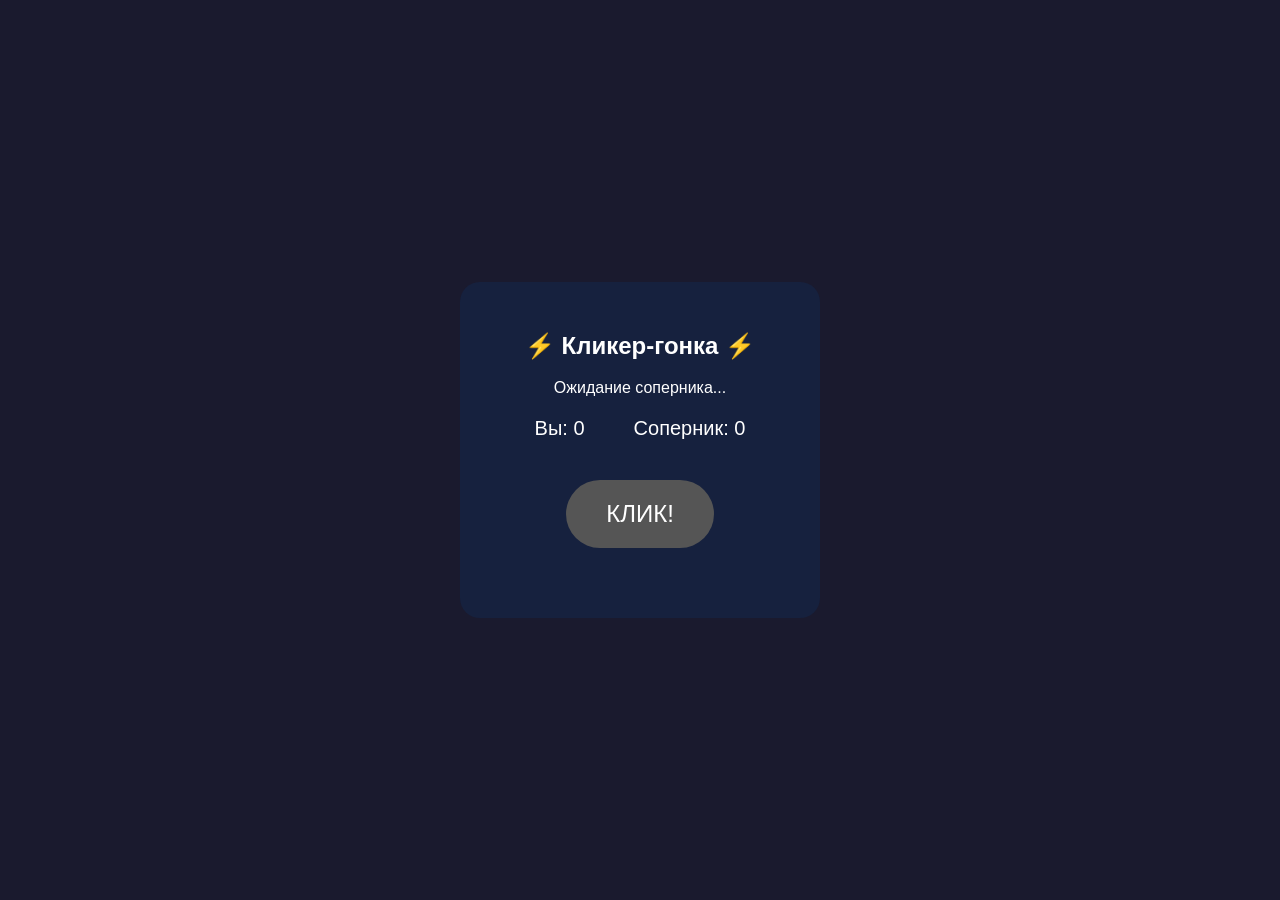
<file: games/clicker2p.html>
<!DOCTYPE html>
<html>
<head>
  <meta charset="UTF-8">
  <style>
    body { background: #1a1a2e; color: white; font-family: Arial; display: flex; align-items: center; justify-content: center; height: 100vh; margin: 0; }
    .panel { background: #16213e; padding: 30px; border-radius: 20px; text-align: center; min-width: 300px; }
    button { background: #e94560; border: none; color: white; font-size: 24px; padding: 20px 40px; border-radius: 50px; cursor: pointer; margin: 20px 0; }
    button:disabled { background: #555; }
    .scores { display: flex; justify-content: space-around; margin: 20px; font-size: 20px; }
    .winner { font-size: 28px; color: gold; margin-top: 20px; }
  </style>
</head>
<body>
<div class="panel">
  <h2>⚡ Кликер-гонка ⚡</h2>
  <div id="status">Ожидание соперника...</div>
  <div class="scores">
    <div>Вы: <span id="myScore">0</span></div>
    <div>Соперник: <span id="opponentScore">0</span></div>
  </div>
  <button id="clickBtn" disabled>КЛИК!</button>
  <div id="winnerMessage" class="winner"></div>
</div>

<script>
  (function() {
    let roomId = null, userId = null, nickname = '', players = {}, gameState = {}, gameEnded = false;
    let opponentId = null, opponentNick = 'Соперник';
    const statusEl = document.getElementById('status');
    const myScoreEl = document.getElementById('myScore');
    const oppScoreEl = document.getElementById('opponentScore');
    const clickBtn = document.getElementById('clickBtn');
    const winnerMsg = document.getElementById('winnerMessage');

    window.parent.postMessage({ type: 'iframe_ready' }, '*');

    window.addEventListener('message', (event) => {
      const data = event.data;
      if (!data || typeof data !== 'object') return;

      switch (data.type) {
        case 'init':
          roomId = data.roomId;
          userId = data.userId;
          nickname = data.nickname;
          players = data.players || {};
          gameState = data.gameState || {};

          for (let id in players) {
            if (id !== userId) { opponentId = id; opponentNick = players[id].nickname; }
          }
          statusEl.textContent = `Вы: ${nickname}  |  Соперник: ${opponentNick}`;
          clickBtn.disabled = false;
          updateScores();
          break;

        case 'state_update':
          gameState = data.gameState || {};
          players = data.players || {};
          updateScores();

          if (!gameEnded && gameState[userId] >= 5) {
            gameEnded = true;
            clickBtn.disabled = true;
            winnerMsg.textContent = '🏆 Вы победили! 🏆';
            window.parent.postMessage({ type: 'game_over', winner: userId }, '*');
          }
          break;

        case 'game_over':
          gameEnded = true;
          clickBtn.disabled = true;
          const winner = data.winner;
          if (winner === userId) winnerMsg.textContent = '🏆 Вы победили! 🏆';
          else winnerMsg.textContent = `😔 Победил ${players[winner]?.nickname || 'соперник'}`;
          break;
      }
    });

    function updateScores() {
      myScoreEl.textContent = gameState[userId] || 0;
      if (opponentId) oppScoreEl.textContent = gameState[opponentId] || 0;
    }

    clickBtn.addEventListener('click', () => {
      if (gameEnded || !roomId || !userId) return;
      window.parent.postMessage({ type: 'player_action', action: 'click' }, '*');
      clickBtn.disabled = true;
      setTimeout(() => { clickBtn.disabled = false; }, 200);
    });
  })();
</script>
</body>
</html>
</file>
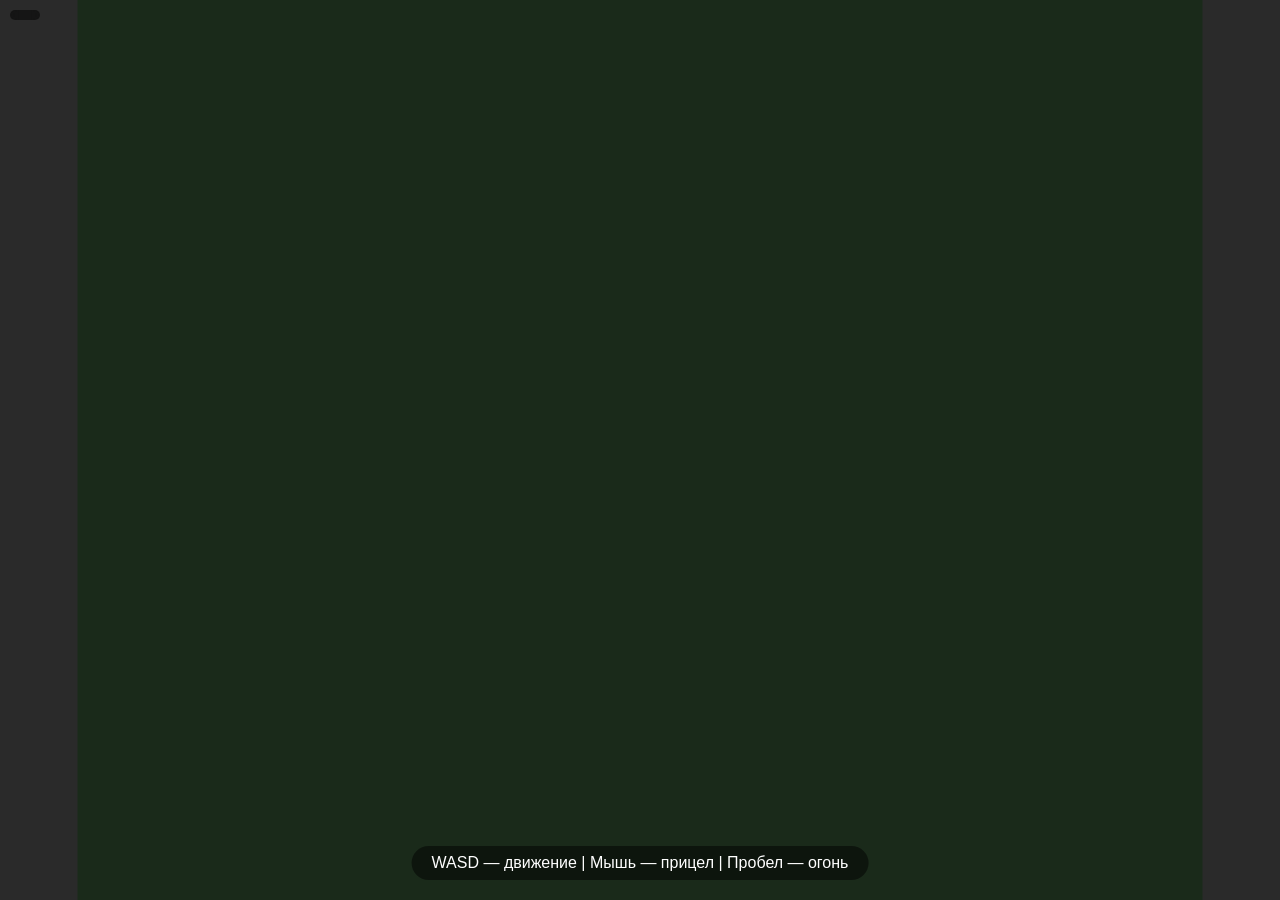
<file: games/tanks-2p.html>
<!DOCTYPE html>
<html lang="ru">
<head>
  <meta charset="UTF-8">
  <meta name="viewport" content="width=device-width, initial-scale=1.0, maximum-scale=1.0, user-scalable=no, viewport-fit=cover">
  <title>🟥 Танчики · 2P</title>
  <style>
    * { margin:0; padding:0; box-sizing:border-box; user-select:none; -webkit-tap-highlight-color:transparent; }
    body { background:#1a1a1a; display:flex; align-items:center; justify-content:center; min-height:100vh; font-family:'Segoe UI',Arial,sans-serif; touch-action:pan-y; position:fixed; width:100%; height:100%; }
    .game-container { width:100%; height:100vh; display:flex; flex-direction:column; position:relative; background:#2a2a2a; }
    canvas { display:block; width:100%; height:100%; touch-action:none; outline:none; }
    .ui-overlay { position:absolute; top:10px; left:10px; right:10px; display:flex; justify-content:space-between; pointer-events:none; z-index:10; color:white; text-shadow:2px 2px 0 #000; }
    .stats { display:flex; gap:20px; background:rgba(0,0,0,0.5); padding:5px 15px; border-radius:30px; backdrop-filter:blur(4px); }
    .player-info { display:flex; align-items:center; gap:8px; }
    .color-dot { width:16px; height:16px; border-radius:4px; border:2px solid #fff; }
    .touch-controls { position:absolute; bottom:30px; left:20px; right:20px; display:flex; justify-content:space-between; align-items:flex-end; pointer-events:none; z-index:20; }
    .joystick-container { width:110px; height:110px; background:rgba(30,30,30,0.6); border-radius:60px; backdrop-filter:blur(4px); border:2px solid #aaa; position:relative; pointer-events:auto; touch-action:none; }
    .joystick-thumb { width:50px; height:50px; background:#ddd; border-radius:30px; position:absolute; left:30px; top:30px; box-shadow:0 4px 0 #777; border:2px solid #fff; transition:transform 0.02s; pointer-events:none; }
    .fire-btn-touch { width:90px; height:90px; background:#8b3a3a; border:3px solid #ff8888; border-radius:50px; box-shadow:0 6px 0 #5a2a2a; color:white; font-size:2rem; font-weight:bold; display:flex; align-items:center; justify-content:center; pointer-events:auto; touch-action:manipulation; cursor:pointer; backdrop-filter:blur(4px); margin-bottom:10px; }
    .fire-btn-touch:active { transform:translateY(4px); box-shadow:0 2px 0 #5a2a2a; }
    .key-hint { position:absolute; bottom:20px; left:50%; transform:translateX(-50%); color:white; background:rgba(0,0,0,0.5); padding:8px 20px; border-radius:30px; pointer-events:none; z-index:15; }
    .message { position:absolute; top:50%; left:50%; transform:translate(-50%,-50%); background:rgba(0,0,0,0.8); color:gold; font-size:2rem; padding:20px 40px; border-radius:20px; border:3px solid white; z-index:30; display:none; text-align:center; backdrop-filter:blur(8px); }
    .orientation-warning { position:fixed; top:0; left:0; right:0; bottom:0; background:#000; color:white; display:none; align-items:center; justify-content:center; z-index:100; font-size:1.5rem; text-align:center; padding:20px; }
    @media (orientation:portrait) { .orientation-warning { display:flex; } .game-container { display:none; } }
    @media (pointer:fine) { .touch-controls { display:none; } .key-hint { display:block; } }
    @media (pointer:coarse) { .key-hint { display:none; } }
  </style>
</head>
<body>
<div class="orientation-warning">🎮 Пожалуйста, поверните устройство горизонтально</div>
<div class="game-container">
  <canvas id="gameCanvas" tabindex="0"></canvas>
  <div class="ui-overlay"><div class="stats" id="statsPanel"></div></div>
  <div class="key-hint">WASD — движение | Мышь — прицел | Пробел — огонь</div>
  <div class="touch-controls">
    <div class="joystick-container" id="joystickBase"><div class="joystick-thumb" id="joystickThumb"></div></div>
    <div class="fire-btn-touch" id="fireBtnTouch">🔥</div>
  </div>
  <div class="message" id="messageBox"></div>
</div>
<script>
  (function(){
    "use strict";
    const TILE_SIZE=40, MAP_WIDTH=31, MAP_HEIGHT=21;
    const canvas=document.getElementById('gameCanvas'), ctx=canvas.getContext('2d');
    let cw,ch;
    let roomId=null, userId=null, nickname='', players={}, gameState={ players:{}, bullets:[] }, myId=null;
    let gameActive=false, gameEnded=false;
    let localTank=null;
    let camera={x:0,y:0};
    const CAMERA_LERP=0.12, VIEW_W=500, VIEW_H=400;
    const POSITION_LERP=0.25;
    
    let smoothPlayers = {};
    
    let moveUp=false, moveDown=false, moveLeft=false, moveRight=false;
    let joystickActive=false, joystickVector={x:0,y:0};
    let mouseAimActive=false, mouseWorldX=0, mouseWorldY=0;
    const joystickMaxDist=35;
    const statsPanel=document.getElementById('statsPanel'), messageBox=document.getElementById('messageBox');
    const joystickBase=document.getElementById('joystickBase'), joystickThumb=document.getElementById('joystickThumb');
    const fireBtnTouch=document.getElementById('fireBtnTouch');
    const isMobile=/Mobi|Android|iPhone|iPad|iPod/i.test(navigator.userAgent)||('ontouchstart' in window);
    
    canvas.focus();
    canvas.addEventListener('click', ()=>canvas.focus());
    canvas.addEventListener('touchstart', ()=>canvas.focus(), {passive:false});
    
    let lastMoveSent=0, MOVE_THROTTLE=50;
    
    function postMessage(type,data={}){ 
      window.parent.postMessage({type,...data},'*');
    }
    
    function sendMove(px,py,angle){
      if(!gameActive||gameEnded||!localTank) return;
      const now=Date.now();
      if(now-lastMoveSent<MOVE_THROTTLE) return;
      lastMoveSent=now;
      postMessage('player_action',{action:'move', px, py, angle});
    }
    
    function sendShoot(){
      if(!gameActive||gameEnded||!localTank||localTank.ammo<=0) return;
      postMessage('player_action',{action:'shoot'});
    }
    
    function updateUI(){
      let html='';
      for(let id in players){
        const p=players[id], st=gameState.players[id]||{};
        const col=['#E74C3C','#2ECC71','#F1C40F'][st.colorIndex||0];
        html+=`<div class="player-info"><span class="color-dot" style="background:${col};"></span>${p.nickname} ❤️${st.lives||0} 🔫${st.ammo||0}</div>`;
      }
      statsPanel.innerHTML=html;
    }
    
    function smoothPositions(){
      if(!gameState.players) return;
      for(let id in gameState.players){
        const target = gameState.players[id];
        if(!target) continue;
        if(!smoothPlayers[id]){
          smoothPlayers[id] = { px: target.px, py: target.py, angle: target.angle };
        } else {
          smoothPlayers[id].px += (target.px - smoothPlayers[id].px) * POSITION_LERP;
          smoothPlayers[id].py += (target.py - smoothPlayers[id].py) * POSITION_LERP;
          smoothPlayers[id].angle = target.angle;
        }
      }
    }
    
    window.addEventListener('message',(e)=>{
      const d=e.data; if(!d||typeof d!=='object') return;
      switch(d.type){
        case 'init':
          roomId=d.roomId; userId=d.userId; nickname=d.nickname; players=d.players||{}; gameState=d.gameState||{ players:{}, bullets:[] };
          myId=userId;
          localTank = gameState.players[myId];
          if(localTank) { camera.x=localTank.px; camera.y=localTank.py; }
          smoothPlayers = {};
          gameActive=true; gameEnded=false; updateUI();
          break;
        case 'state_update':
          gameState=d.gameState||{ players:{}, bullets:[] };
          players=d.players||players;
          localTank = gameState.players[myId];
          if(gameState.winner){
            gameEnded=true; gameActive=false;
            messageBox.style.display='block';
            messageBox.textContent=gameState.winner===myId?'🏆 Вы победили!':`😔 Победил ${players[gameState.winner]?.nickname}`;
          }
          updateUI();
          break;
        case 'game_over':
          gameEnded=true; gameActive=false;
          messageBox.style.display='block';
          messageBox.textContent=d.winner===myId?'🏆 Вы победили!':`😔 Победил ${players[d.winner]?.nickname}`;
          break;
      }
    });
    
    function applyLocalMovement(){
      if(!gameActive||gameEnded||!localTank) return;
      let dx=0, dy=0; const speed=isMobile?1.8:2.8;
      if(joystickActive){
        const len=Math.hypot(joystickVector.x, joystickVector.y);
        if(len>0.2){ dx=(joystickVector.x/len)*speed; dy=(joystickVector.y/len)*speed; }
      } else if(!isMobile){
        if(moveUp) dy=-speed; if(moveDown) dy=speed; if(moveLeft) dx=-speed; if(moveRight) dx=speed;
      }
      
      let newAngle = localTank.angle;
      if(!isMobile&&mouseAimActive){
        const dxM=mouseWorldX-localTank.px, dyM=mouseWorldY-localTank.py;
        if(Math.hypot(dxM,dyM)>5) newAngle=Math.atan2(dyM,dxM);
      } else if(joystickActive && Math.hypot(joystickVector.x,joystickVector.y)>0.2){
        newAngle=Math.atan2(joystickVector.y, joystickVector.x);
      }
      
      if(dx!==0||dy!==0||Math.abs(newAngle-localTank.angle)>0.01){
        const nx = localTank.px + dx;
        const ny = localTank.py + dy;
        sendMove(nx, ny, newAngle);
        localTank.px = nx;
        localTank.py = ny;
        localTank.angle = newAngle;
      }
    }
    
    function draw(){
      cw=canvas.width=window.innerWidth; ch=canvas.height=window.innerHeight;
      const scale=Math.min(cw/VIEW_W,ch/VIEW_H);
      
      if(localTank){
        camera.x += (localTank.px - camera.x) * CAMERA_LERP;
        camera.y += (localTank.py - camera.y) * CAMERA_LERP;
      }
      
      ctx.save(); ctx.translate(cw/2,ch/2); ctx.scale(scale,scale); ctx.translate(-camera.x,-camera.y);
      ctx.fillStyle='#1a2a1a'; ctx.fillRect(camera.x-VIEW_W/2,camera.y-VIEW_H/2,VIEW_W,VIEW_H);
      
      const map=gameState.map;
      if(map){
        for(let y=0;y<MAP_HEIGHT;y++) for(let x=0;x<MAP_WIDTH;x++) if(map[y]&&map[y][x]===1){
          ctx.fillStyle='#B87C4D'; ctx.fillRect(x*TILE_SIZE+1,y*TILE_SIZE+1,TILE_SIZE-2,TILE_SIZE-2);
          ctx.fillStyle='#9C5E34'; ctx.fillRect(x*TILE_SIZE+3,y*TILE_SIZE+3,TILE_SIZE-6,TILE_SIZE-6);
          ctx.strokeStyle='#6B3A1F'; ctx.lineWidth=1.5; ctx.strokeRect(x*TILE_SIZE+2,y*TILE_SIZE+2,TILE_SIZE-4,TILE_SIZE-4);
        }
      }
      
      smoothPositions();
      
      for(let id in smoothPlayers){
        const t = smoothPlayers[id];
        const orig = gameState.players[id];
        if(!orig) continue;
        const col=['#E74C3C','#2ECC71','#F1C40F'][orig.colorIndex]||'#888';
        ctx.save(); ctx.translate(t.px,t.py); ctx.rotate(t.angle);
        ctx.fillStyle=col; ctx.fillRect(-TILE_SIZE/2,-TILE_SIZE/2,TILE_SIZE,TILE_SIZE);
        ctx.fillStyle='#333'; ctx.fillRect(-TILE_SIZE/2,TILE_SIZE/2-6,TILE_SIZE,6); ctx.fillRect(-TILE_SIZE/2,-TILE_SIZE/2,TILE_SIZE,6);
        ctx.fillStyle='#BDC3C7'; ctx.beginPath(); ctx.arc(0,0,TILE_SIZE/3,0,2*Math.PI); ctx.fill(); ctx.strokeStyle='#2C3E50'; ctx.lineWidth=2; ctx.stroke();
        ctx.fillStyle='#7F8C8D'; ctx.fillRect(TILE_SIZE/3,-4,20,8);
        ctx.restore();
        ctx.font='bold 12px Arial'; ctx.fillStyle='white'; ctx.shadowColor='black'; ctx.shadowBlur=4; ctx.textAlign='center';
        ctx.fillText(players[id]?.nickname||'?',t.px,t.py-30); ctx.shadowBlur=0;
      }
      
      (gameState.bullets||[]).forEach(b=>{ ctx.fillStyle='#F1C40F'; ctx.beginPath(); ctx.arc(b.x,b.y,5,0,2*Math.PI); ctx.fill(); });
      ctx.restore();
    }
    
    function joyStart(e){ e.preventDefault(); joystickActive=true; const r=joystickBase.getBoundingClientRect(); const cx=r.left+r.width/2, cy=r.top+r.height/2; const t=e.touches[0]; updateJoystick(t.clientX-cx,t.clientY-cy); }
    function joyMove(e){ e.preventDefault(); if(!joystickActive) return; const r=joystickBase.getBoundingClientRect(); const cx=r.left+r.width/2, cy=r.top+r.height/2; const t=e.touches[0]; updateJoystick(t.clientX-cx,t.clientY-cy); }
    function joyEnd(e){ e.preventDefault(); joystickActive=false; joystickVector={x:0,y:0}; joystickThumb.style.transform='translate(0px,0px)'; }
    function updateJoystick(dx,dy){ const dist=Math.hypot(dx,dy), clamped=Math.min(dist,joystickMaxDist), ang=Math.atan2(dy,dx), lx=Math.cos(ang)*clamped, ly=Math.sin(ang)*clamped; joystickThumb.style.transform=`translate(${lx}px,${ly}px)`; joystickVector=dist>5?{x:dx/joystickMaxDist,y:dy/joystickMaxDist}:{x:0,y:0}; }
    function mouseMove(e){ mouseAimActive=true; const r=canvas.getBoundingClientRect(); const cx=e.clientX-r.left, cy=e.clientY-r.top; const scale=Math.min(cw/VIEW_W,ch/VIEW_H); mouseWorldX=camera.x-VIEW_W/2+(cx-cw/2)/scale+camera.x; mouseWorldY=camera.y-VIEW_H/2+(cy-ch/2)/scale+camera.y; }
    function mouseLeave(){ mouseAimActive=false; }
    function keyDown(e){
      if(!gameActive||gameEnded) return;
      const k=e.code;
      if(k==='KeyW'){ moveUp=true; e.preventDefault(); }
      else if(k==='KeyS'){ moveDown=true; e.preventDefault(); }
      else if(k==='KeyA'){ moveLeft=true; e.preventDefault(); }
      else if(k==='KeyD'){ moveRight=true; e.preventDefault(); }
      else if(k==='Space'){ sendShoot(); e.preventDefault(); }
    }
    function keyUp(e){
      const k=e.code;
      if(k==='KeyW'){ moveUp=false; e.preventDefault(); }
      else if(k==='KeyS'){ moveDown=false; e.preventDefault(); }
      else if(k==='KeyA'){ moveLeft=false; e.preventDefault(); }
      else if(k==='KeyD'){ moveRight=false; e.preventDefault(); }
    }
    
    window.addEventListener('keydown',keyDown);
    window.addEventListener('keyup',keyUp);
    canvas.addEventListener('mousemove',mouseMove);
    canvas.addEventListener('mouseleave',mouseLeave);
    joystickBase.addEventListener('touchstart',joyStart,{passive:false});
    joystickBase.addEventListener('touchmove',joyMove,{passive:false});
    joystickBase.addEventListener('touchend',joyEnd);
    joystickBase.addEventListener('touchcancel',joyEnd);
    fireBtnTouch.addEventListener('touchstart',(e)=>{ e.preventDefault(); sendShoot(); });
    fireBtnTouch.addEventListener('mousedown',(e)=>{ e.preventDefault(); sendShoot(); });
    canvas.addEventListener('touchstart',(e)=>e.preventDefault(),{passive:false});
    canvas.addEventListener('touchmove',(e)=>e.preventDefault(),{passive:false});
    
    function loop(){
      if(gameActive&&!gameEnded){
        applyLocalMovement();
      }
      draw();
      requestAnimationFrame(loop);
    }
    postMessage('iframe_ready');
    loop();
  })();
</script>
</body>
</html>
</file>
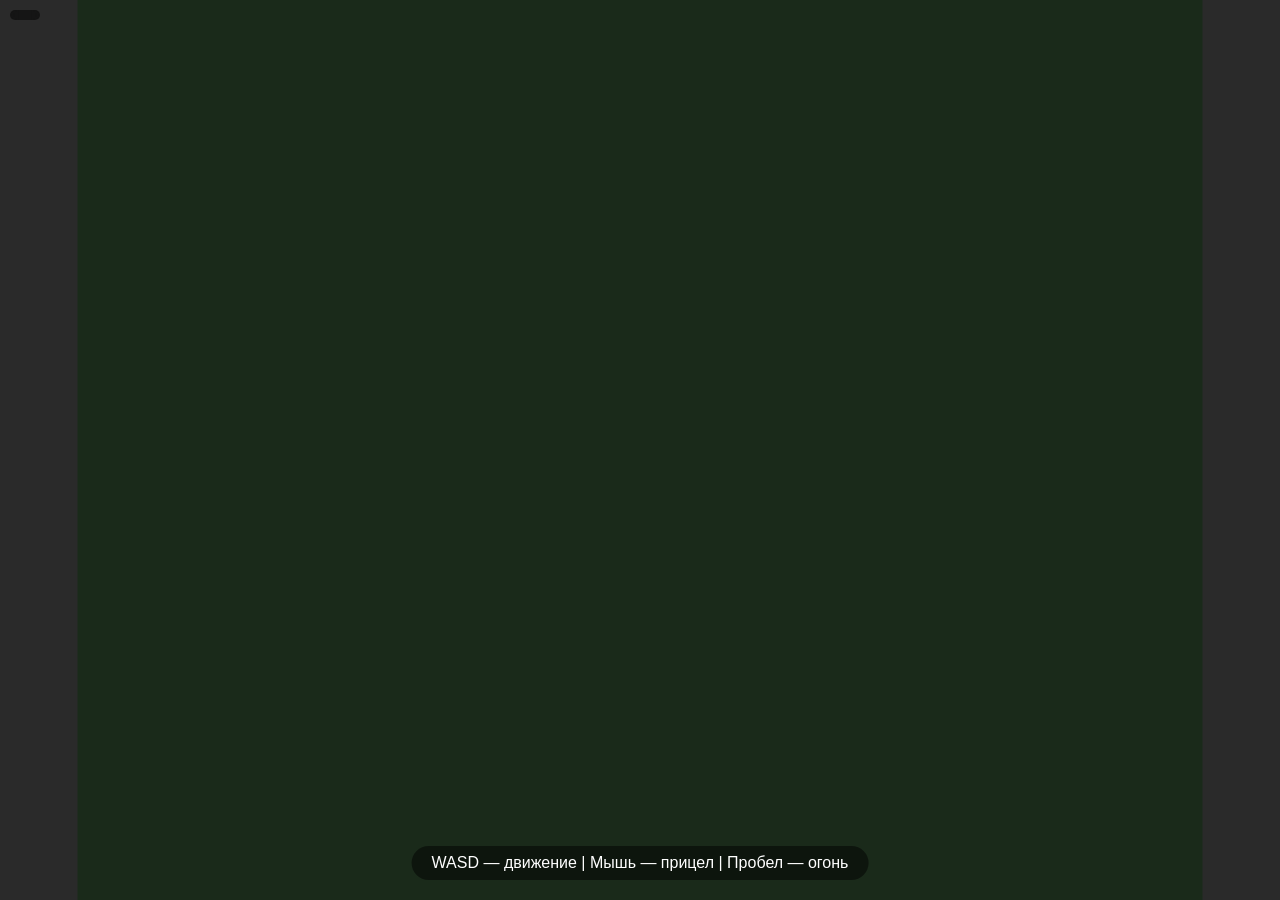
<file: games/tanks-3p.html>
<!DOCTYPE html>
<html lang="ru">
<head>
  <meta charset="UTF-8">
  <meta name="viewport" content="width=device-width, initial-scale=1.0, maximum-scale=1.0, user-scalable=no, viewport-fit=cover">
  <title>🟨 Танчики · 3P (синхр.)</title>
  <style>
    * { margin:0; padding:0; box-sizing:border-box; user-select:none; -webkit-tap-highlight-color:transparent; }
    body { background:#1a1a1a; display:flex; align-items:center; justify-content:center; min-height:100vh; font-family:'Segoe UI',Arial,sans-serif; touch-action:pan-y; position:fixed; width:100%; height:100%; }
    .game-container { width:100%; height:100vh; display:flex; flex-direction:column; position:relative; background:#2a2a2a; }
    canvas { display:block; width:100%; height:100%; touch-action:none; outline:none; }
    .ui-overlay { position:absolute; top:10px; left:10px; right:10px; display:flex; justify-content:space-between; pointer-events:none; z-index:10; color:white; text-shadow:2px 2px 0 #000; }
    .stats { display:flex; gap:20px; background:rgba(0,0,0,0.5); padding:5px 15px; border-radius:30px; backdrop-filter:blur(4px); }
    .player-info { display:flex; align-items:center; gap:8px; }
    .color-dot { width:16px; height:16px; border-radius:4px; border:2px solid #fff; }
    .touch-controls { position:absolute; bottom:30px; left:20px; right:20px; display:flex; justify-content:space-between; align-items:flex-end; pointer-events:none; z-index:20; }
    .joystick-container { width:110px; height:110px; background:rgba(30,30,30,0.6); border-radius:60px; backdrop-filter:blur(4px); border:2px solid #aaa; position:relative; pointer-events:auto; touch-action:none; }
    .joystick-thumb { width:50px; height:50px; background:#ddd; border-radius:30px; position:absolute; left:30px; top:30px; box-shadow:0 4px 0 #777; border:2px solid #fff; transition:transform 0.02s; pointer-events:none; }
    .fire-btn-touch { width:90px; height:90px; background:#8b3a3a; border:3px solid #ff8888; border-radius:50px; box-shadow:0 6px 0 #5a2a2a; color:white; font-size:2rem; font-weight:bold; display:flex; align-items:center; justify-content:center; pointer-events:auto; touch-action:manipulation; cursor:pointer; backdrop-filter:blur(4px); margin-bottom:10px; }
    .fire-btn-touch:active { transform:translateY(4px); box-shadow:0 2px 0 #5a2a2a; }
    .key-hint { position:absolute; bottom:20px; left:50%; transform:translateX(-50%); color:white; background:rgba(0,0,0,0.5); padding:8px 20px; border-radius:30px; pointer-events:none; z-index:15; }
    .message { position:absolute; top:50%; left:50%; transform:translate(-50%,-50%); background:rgba(0,0,0,0.8); color:gold; font-size:2rem; padding:20px 40px; border-radius:20px; border:3px solid white; z-index:30; display:none; text-align:center; backdrop-filter:blur(8px); }
    .orientation-warning { position:fixed; top:0; left:0; right:0; bottom:0; background:#000; color:white; display:none; align-items:center; justify-content:center; z-index:100; font-size:1.5rem; text-align:center; padding:20px; }
    @media (orientation:portrait) { .orientation-warning { display:flex; } .game-container { display:none; } }
    @media (pointer:fine) { .touch-controls { display:none; } .key-hint { display:block; } }
    @media (pointer:coarse) { .key-hint { display:none; } }
  </style>
</head>
<body>
<div class="orientation-warning">🎮 Пожалуйста, поверните устройство горизонтально</div>
<div class="game-container">
  <canvas id="gameCanvas" tabindex="0"></canvas>
  <div class="ui-overlay"><div class="stats" id="statsPanel"></div></div>
  <div class="key-hint">WASD — движение | Мышь — прицел | Пробел — огонь</div>
  <div class="touch-controls">
    <div class="joystick-container" id="joystickBase"><div class="joystick-thumb" id="joystickThumb"></div></div>
    <div class="fire-btn-touch" id="fireBtnTouch">🔥</div>
  </div>
  <div class="message" id="messageBox"></div>
</div>
<script>
  // Код полностью идентичен tanks-2p.html, за исключением заголовка.
  // Вставьте сюда тот же самый JavaScript, что и в tanks-2p.html (начиная с (function(){...})())
  (function(){
    "use strict";
    const TILE_SIZE=40, MAP_WIDTH=31, MAP_HEIGHT=21;
    const canvas=document.getElementById('gameCanvas'), ctx=canvas.getContext('2d');
    let cw,ch;
    let roomId=null, userId=null, nickname='', players={}, gameState={ players:{}, bullets:[] }, myId=null;
    let gameActive=false, gameEnded=false;
    let localTank=null;
    let camera={x:0,y:0};
    const CAMERA_LERP=0.12, VIEW_W=500, VIEW_H=400;
    const POSITION_LERP=0.2;
    
    let smoothPlayers = {};
    
    let moveUp=false, moveDown=false, moveLeft=false, moveRight=false;
    let joystickActive=false, joystickVector={x:0,y:0};
    let mouseAimActive=false, mouseWorldX=0, mouseWorldY=0;
    const joystickMaxDist=35;
    const statsPanel=document.getElementById('statsPanel'), messageBox=document.getElementById('messageBox');
    const joystickBase=document.getElementById('joystickBase'), joystickThumb=document.getElementById('joystickThumb');
    const fireBtnTouch=document.getElementById('fireBtnTouch');
    const isMobile=/Mobi|Android|iPhone|iPad|iPod/i.test(navigator.userAgent)||('ontouchstart' in window);
    
    canvas.focus();
    canvas.addEventListener('click', ()=>canvas.focus());
    canvas.addEventListener('touchstart', ()=>canvas.focus(), {passive:false});
    
    let lastMoveSent=0, MOVE_THROTTLE=50;
    
    function postMessage(type,data={}){ 
      window.parent.postMessage({type,...data},'*');
    }
    
    function sendMove(px,py,angle){
      if(!gameActive||gameEnded||!localTank) return;
      const now=Date.now();
      if(now-lastMoveSent<MOVE_THROTTLE) return;
      lastMoveSent=now;
      postMessage('player_action',{action:'move', px, py, angle});
    }
    
    function sendShoot(){
      if(!gameActive||gameEnded||!localTank||localTank.ammo<=0) return;
      postMessage('player_action',{action:'shoot'});
    }
    
    function updateUI(){
      let html='';
      for(let id in players){
        const p=players[id], st=gameState.players[id]||{};
        const col=['#E74C3C','#2ECC71','#F1C40F'][st.colorIndex||0];
        html+=`<div class="player-info"><span class="color-dot" style="background:${col};"></span>${p.nickname} ❤️${st.lives||0} 🔫${st.ammo||0}</div>`;
      }
      statsPanel.innerHTML=html;
    }
    
    function smoothPositions(){
      if(!gameState.players) return;
      for(let id in gameState.players){
        const target = gameState.players[id];
        if(!target) continue;
        if(!smoothPlayers[id]){
          smoothPlayers[id] = { px: target.px, py: target.py, angle: target.angle };
        } else {
          smoothPlayers[id].px += (target.px - smoothPlayers[id].px) * POSITION_LERP;
          smoothPlayers[id].py += (target.py - smoothPlayers[id].py) * POSITION_LERP;
          smoothPlayers[id].angle = target.angle;
        }
      }
    }
    
    window.addEventListener('message',(e)=>{
      const d=e.data; if(!d||typeof d!=='object') return;
      switch(d.type){
        case 'init':
          roomId=d.roomId; userId=d.userId; nickname=d.nickname; players=d.players||{}; gameState=d.gameState||{ players:{}, bullets:[] };
          myId=userId;
          localTank = gameState.players[myId];
          if(localTank) { camera.x=localTank.px; camera.y=localTank.py; }
          smoothPlayers = {};
          gameActive=true; gameEnded=false; updateUI();
          break;
        case 'state_update':
          gameState=d.gameState||{ players:{}, bullets:[] };
          players=d.players||players;
          localTank = gameState.players[myId];
          if(gameState.winner){
            gameEnded=true; gameActive=false;
            messageBox.style.display='block';
            messageBox.textContent=gameState.winner===myId?'🏆 Вы победили!':`😔 Победил ${players[gameState.winner]?.nickname}`;
          }
          updateUI();
          break;
        case 'game_over':
          gameEnded=true; gameActive=false;
          messageBox.style.display='block';
          messageBox.textContent=d.winner===myId?'🏆 Вы победили!':`😔 Победил ${players[d.winner]?.nickname}`;
          break;
      }
    });
    
    function applyLocalMovement(){
      if(!gameActive||gameEnded||!localTank) return;
      let dx=0, dy=0; const speed=isMobile?1.8:2.8;
      if(joystickActive){
        const len=Math.hypot(joystickVector.x, joystickVector.y);
        if(len>0.2){ dx=(joystickVector.x/len)*speed; dy=(joystickVector.y/len)*speed; }
      } else if(!isMobile){
        if(moveUp) dy=-speed; if(moveDown) dy=speed; if(moveLeft) dx=-speed; if(moveRight) dx=speed;
      }
      
      let newAngle = localTank.angle;
      if(!isMobile&&mouseAimActive){
        const dxM=mouseWorldX-localTank.px, dyM=mouseWorldY-localTank.py;
        if(Math.hypot(dxM,dyM)>5) newAngle=Math.atan2(dyM,dxM);
      } else if(joystickActive && Math.hypot(joystickVector.x,joystickVector.y)>0.2){
        newAngle=Math.atan2(joystickVector.y, joystickVector.x);
      }
      
      if(dx!==0||dy!==0||Math.abs(newAngle-localTank.angle)>0.01){
        const nx = localTank.px + dx;
        const ny = localTank.py + dy;
        sendMove(nx, ny, newAngle);
        localTank.px = nx;
        localTank.py = ny;
        localTank.angle = newAngle;
      }
    }
    
    function draw(){
      cw=canvas.width=window.innerWidth; ch=canvas.height=window.innerHeight;
      const scale=Math.min(cw/VIEW_W,ch/VIEW_H);
      
      if(localTank){
        camera.x += (localTank.px - camera.x) * CAMERA_LERP;
        camera.y += (localTank.py - camera.y) * CAMERA_LERP;
      }
      
      ctx.save(); ctx.translate(cw/2,ch/2); ctx.scale(scale,scale); ctx.translate(-camera.x,-camera.y);
      ctx.fillStyle='#1a2a1a'; ctx.fillRect(camera.x-VIEW_W/2,camera.y-VIEW_H/2,VIEW_W,VIEW_H);
      
      const map=gameState.map;
      if(map){
        for(let y=0;y<MAP_HEIGHT;y++) for(let x=0;x<MAP_WIDTH;x++) if(map[y]&&map[y][x]===1){
          ctx.fillStyle='#B87C4D'; ctx.fillRect(x*TILE_SIZE+1,y*TILE_SIZE+1,TILE_SIZE-2,TILE_SIZE-2);
          ctx.fillStyle='#9C5E34'; ctx.fillRect(x*TILE_SIZE+3,y*TILE_SIZE+3,TILE_SIZE-6,TILE_SIZE-6);
          ctx.strokeStyle='#6B3A1F'; ctx.lineWidth=1.5; ctx.strokeRect(x*TILE_SIZE+2,y*TILE_SIZE+2,TILE_SIZE-4,TILE_SIZE-4);
        }
      }
      
      smoothPositions();
      
      for(let id in smoothPlayers){
        const t = smoothPlayers[id];
        const orig = gameState.players[id];
        if(!orig) continue;
        const col=['#E74C3C','#2ECC71','#F1C40F'][orig.colorIndex]||'#888';
        ctx.save(); ctx.translate(t.px,t.py); ctx.rotate(t.angle);
        ctx.fillStyle=col; ctx.fillRect(-TILE_SIZE/2,-TILE_SIZE/2,TILE_SIZE,TILE_SIZE);
        ctx.fillStyle='#333'; ctx.fillRect(-TILE_SIZE/2,TILE_SIZE/2-6,TILE_SIZE,6); ctx.fillRect(-TILE_SIZE/2,-TILE_SIZE/2,TILE_SIZE,6);
        ctx.fillStyle='#BDC3C7'; ctx.beginPath(); ctx.arc(0,0,TILE_SIZE/3,0,2*Math.PI); ctx.fill(); ctx.strokeStyle='#2C3E50'; ctx.lineWidth=2; ctx.stroke();
        ctx.fillStyle='#7F8C8D'; ctx.fillRect(TILE_SIZE/3,-4,20,8);
        ctx.restore();
        ctx.font='bold 12px Arial'; ctx.fillStyle='white'; ctx.shadowColor='black'; ctx.shadowBlur=4; ctx.textAlign='center';
        ctx.fillText(players[id]?.nickname||'?',t.px,t.py-30); ctx.shadowBlur=0;
      }
      
      (gameState.bullets||[]).forEach(b=>{ ctx.fillStyle='#F1C40F'; ctx.beginPath(); ctx.arc(b.x,b.y,5,0,2*Math.PI); ctx.fill(); });
      ctx.restore();
    }
    
    function joyStart(e){ e.preventDefault(); joystickActive=true; const r=joystickBase.getBoundingClientRect(); const cx=r.left+r.width/2, cy=r.top+r.height/2; const t=e.touches[0]; updateJoystick(t.clientX-cx,t.clientY-cy); }
    function joyMove(e){ e.preventDefault(); if(!joystickActive) return; const r=joystickBase.getBoundingClientRect(); const cx=r.left+r.width/2, cy=r.top+r.height/2; const t=e.touches[0]; updateJoystick(t.clientX-cx,t.clientY-cy); }
    function joyEnd(e){ e.preventDefault(); joystickActive=false; joystickVector={x:0,y:0}; joystickThumb.style.transform='translate(0px,0px)'; }
    function updateJoystick(dx,dy){ const dist=Math.hypot(dx,dy), clamped=Math.min(dist,joystickMaxDist), ang=Math.atan2(dy,dx), lx=Math.cos(ang)*clamped, ly=Math.sin(ang)*clamped; joystickThumb.style.transform=`translate(${lx}px,${ly}px)`; joystickVector=dist>5?{x:dx/joystickMaxDist,y:dy/joystickMaxDist}:{x:0,y:0}; }
    function mouseMove(e){ mouseAimActive=true; const r=canvas.getBoundingClientRect(); const cx=e.clientX-r.left, cy=e.clientY-r.top; const scale=Math.min(cw/VIEW_W,ch/VIEW_H); mouseWorldX=camera.x-VIEW_W/2+(cx-cw/2)/scale+camera.x; mouseWorldY=camera.y-VIEW_H/2+(cy-ch/2)/scale+camera.y; }
    function mouseLeave(){ mouseAimActive=false; }
    function keyDown(e){
      if(!gameActive||gameEnded) return;
      const k=e.code;
      if(k==='KeyW'){ moveUp=true; e.preventDefault(); }
      else if(k==='KeyS'){ moveDown=true; e.preventDefault(); }
      else if(k==='KeyA'){ moveLeft=true; e.preventDefault(); }
      else if(k==='KeyD'){ moveRight=true; e.preventDefault(); }
      else if(k==='Space'){ sendShoot(); e.preventDefault(); }
    }
    function keyUp(e){
      const k=e.code;
      if(k==='KeyW'){ moveUp=false; e.preventDefault(); }
      else if(k==='KeyS'){ moveDown=false; e.preventDefault(); }
      else if(k==='KeyA'){ moveLeft=false; e.preventDefault(); }
      else if(k==='KeyD'){ moveRight=false; e.preventDefault(); }
    }
    
    window.addEventListener('keydown',keyDown);
    window.addEventListener('keyup',keyUp);
    canvas.addEventListener('mousemove',mouseMove);
    canvas.addEventListener('mouseleave',mouseLeave);
    joystickBase.addEventListener('touchstart',joyStart,{passive:false});
    joystickBase.addEventListener('touchmove',joyMove,{passive:false});
    joystickBase.addEventListener('touchend',joyEnd);
    joystickBase.addEventListener('touchcancel',joyEnd);
    fireBtnTouch.addEventListener('touchstart',(e)=>{ e.preventDefault(); sendShoot(); });
    fireBtnTouch.addEventListener('mousedown',(e)=>{ e.preventDefault(); sendShoot(); });
    canvas.addEventListener('touchstart',(e)=>e.preventDefault(),{passive:false});
    canvas.addEventListener('touchmove',(e)=>e.preventDefault(),{passive:false});
    
    function loop(){
      if(gameActive&&!gameEnded){
        applyLocalMovement();
      }
      draw();
      requestAnimationFrame(loop);
    }
    postMessage('iframe_ready');
    loop();
  })();
</script>
</body>
</html>
</file>
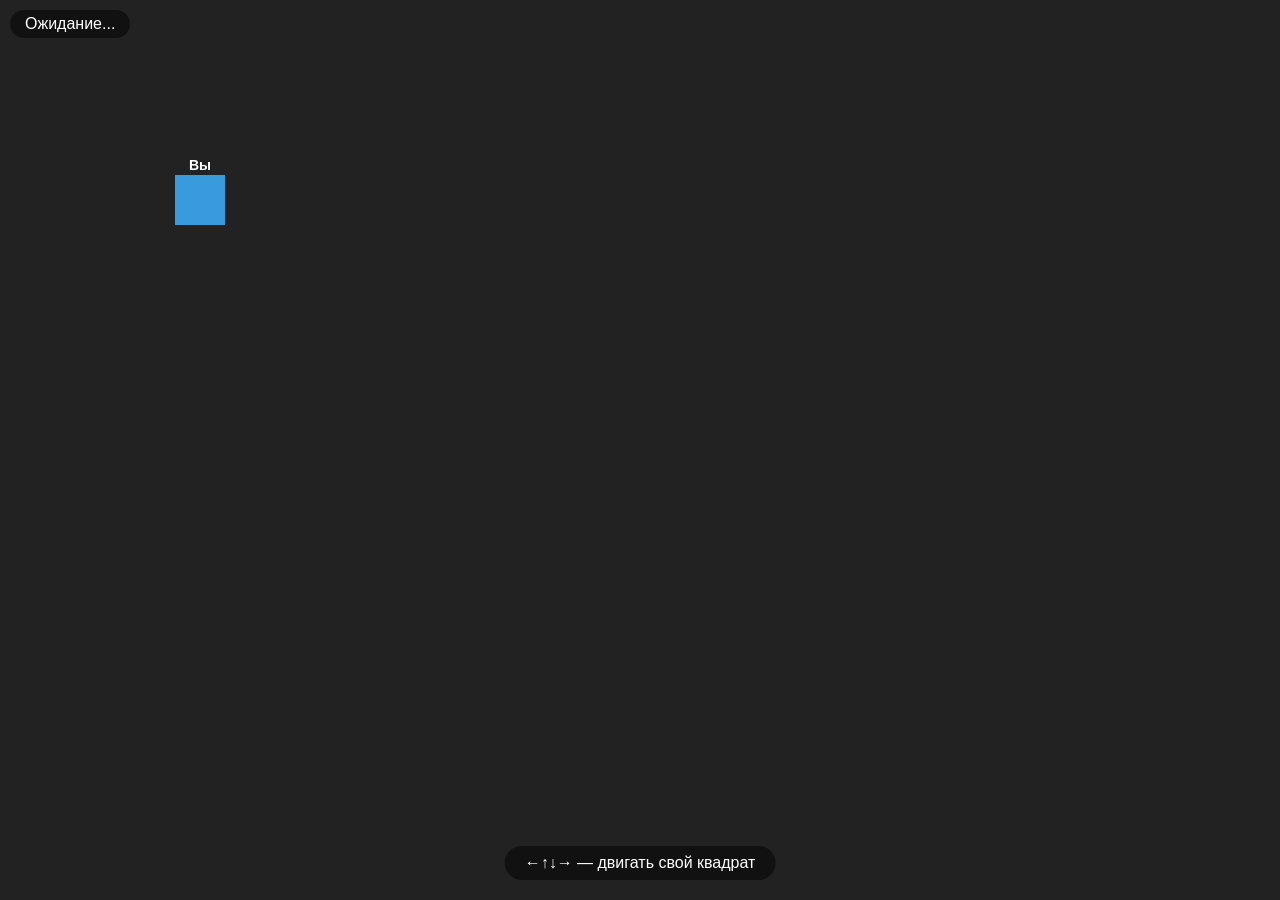
<file: games/test-square.html>
<!DOCTYPE html>
<html lang="ru">
<head>
  <meta charset="UTF-8">
  <meta name="viewport" content="width=device-width, initial-scale=1.0, maximum-scale=1.0, user-scalable=no, viewport-fit=cover">
  <title>🟦 Тест квадратики 2P</title>
  <style>
    * { margin:0; padding:0; box-sizing:border-box; user-select:none; -webkit-tap-highlight-color:transparent; }
    body { background:#111; display:flex; align-items:center; justify-content:center; min-height:100vh; font-family:Arial; touch-action:pan-y; position:fixed; width:100%; height:100%; }
    .game-container { width:100%; height:100vh; display:flex; flex-direction:column; position:relative; background:#222; }
    canvas { display:block; width:100%; height:100%; touch-action:none; outline:none; }
    .ui-overlay { position:absolute; top:10px; left:10px; color:white; background:rgba(0,0,0,0.5); padding:5px 15px; border-radius:30px; z-index:10; max-width:90%; word-wrap:break-word; }
    .touch-controls { position:absolute; bottom:30px; left:20px; right:20px; display:flex; justify-content:space-between; align-items:flex-end; pointer-events:none; z-index:20; }
    .joystick-container { width:110px; height:110px; background:rgba(255,255,255,0.2); border-radius:60px; backdrop-filter:blur(4px); border:2px solid #aaa; position:relative; pointer-events:auto; touch-action:none; }
    .joystick-thumb { width:50px; height:50px; background:#fff; border-radius:30px; position:absolute; left:30px; top:30px; box-shadow:0 4px 0 #aaa; transition:transform 0.02s; pointer-events:none; }
    .key-hint { position:absolute; bottom:20px; left:50%; transform:translateX(-50%); color:white; background:rgba(0,0,0,0.5); padding:8px 20px; border-radius:30px; pointer-events:none; z-index:15; }
    @media (pointer:fine) { .touch-controls { display:none; } .key-hint { display:block; } }
    @media (pointer:coarse) { .key-hint { display:none; } }
  </style>
</head>
<body>
<div class="game-container">
  <canvas id="gameCanvas" tabindex="0"></canvas>
  <div class="ui-overlay" id="statusDisplay">Ожидание...</div>
  <div class="key-hint">←↑↓→ — двигать свой квадрат</div>
  <div class="touch-controls">
    <div class="joystick-container" id="joystickBase"><div class="joystick-thumb" id="joystickThumb"></div></div>
  </div>
</div>
<script>
  (function(){
    "use strict";
    const canvas=document.getElementById('gameCanvas'), ctx=canvas.getContext('2d');
    let cw,ch;
    
    let roomId=null, userId=null, nickname='', players={}, gameState={ players:{} }, myId=null;
    let gameActive=false;
    let myPos={x:200, y:200};
    const SIZE=50;
    
    let moveUp=false, moveDown=false, moveLeft=false, moveRight=false;
    let joystickActive=false, joystickVector={x:0,y:0};
    const joystickMaxDist=40;
    const joystickBase=document.getElementById('joystickBase'), joystickThumb=document.getElementById('joystickThumb');
    const statusDisplay=document.getElementById('statusDisplay');
    const isMobile=/Mobi|Android|iPhone|iPad|iPod/i.test(navigator.userAgent)||('ontouchstart' in window);
    
    canvas.focus();
    canvas.addEventListener('click',()=>canvas.focus());
    canvas.addEventListener('touchstart',()=>canvas.focus(),{passive:false});
    
    let lastUpdateSent=0;
    const UPDATE_INTERVAL=50;

    function postMessage(type,data={}){ 
      window.parent.postMessage({type,...data},'*');
    }
    
    function sendPlayerUpdate(){
      if(!gameActive) return;
      const now=Date.now();
      if(now-lastUpdateSent<UPDATE_INTERVAL) return;
      lastUpdateSent=now;
      postMessage('player_update', { playerState: { x: myPos.x, y: myPos.y } });
    }
    
    window.addEventListener('message',(e)=>{
      const d=e.data; if(!d||typeof d!=='object') return;
      switch(d.type){
        case 'init':
          roomId=d.roomId; userId=d.userId; nickname=d.nickname; players=d.players||{}; gameState=d.gameState||{ players:{} };
          myId=userId;
          if(gameState.players[myId]){
            myPos.x=gameState.players[myId].x;
            myPos.y=gameState.players[myId].y;
          }
          gameActive=true;
          statusDisplay.textContent=`Вы: ${nickname}`;
          sendPlayerUpdate();
          break;
        case 'state_update':
          gameState=d.gameState||{ players:{} };
          players=d.players||players;
          if(gameState.players[myId]){
            myPos.x=gameState.players[myId].x;
            myPos.y=gameState.players[myId].y;
          }
          let txt=`Вы: (${myPos.x.toFixed(0)},${myPos.y.toFixed(0)}) | `;
          for(let id in players){
            if(id===myId) continue;
            const p=gameState.players[id];
            if(p) txt+=`${players[id].nickname}: (${p.x?.toFixed(0)||0},${p.y?.toFixed(0)||0}) `;
          }
          statusDisplay.textContent=txt;
          break;
        case 'game_over':
          gameActive=false;
          statusDisplay.textContent='Игра окончена';
          break;
      }
    });
    
    function moveLocal(){
      if(!gameActive) return;
      let dx=0,dy=0; const speed=3;
      if(joystickActive){
        const len=Math.hypot(joystickVector.x,joystickVector.y);
        if(len>0.2){ dx=(joystickVector.x/len)*speed; dy=(joystickVector.y/len)*speed; }
      }else if(!isMobile){
        if(moveUp) dy=-speed; if(moveDown) dy=speed;
        if(moveLeft) dx=-speed; if(moveRight) dx=speed;
      }
      if(dx!==0||dy!==0){
        myPos.x=Math.max(SIZE/2, Math.min(cw-SIZE/2, myPos.x+dx));
        myPos.y=Math.max(SIZE/2, Math.min(ch-SIZE/2, myPos.y+dy));
        sendPlayerUpdate();
      }
    }
    
    function draw(){
      cw=canvas.width=window.innerWidth; ch=canvas.height=window.innerHeight;
      ctx.clearRect(0,0,cw,ch);
      
      ctx.fillStyle='#3a9bdc';
      ctx.fillRect(myPos.x-SIZE/2, myPos.y-SIZE/2, SIZE, SIZE);
      ctx.fillStyle='white';
      ctx.font='bold 14px Arial';
      ctx.textAlign='center';
      ctx.fillText(nickname||'Вы', myPos.x, myPos.y-30);
      
      if(gameState.players){
        for(let id in gameState.players){
          if(id===myId) continue;
          const p=gameState.players[id];
          if(!p||typeof p.x!=='number') continue;
          ctx.fillStyle='#e94560';
          ctx.fillRect(p.x-SIZE/2, p.y-SIZE/2, SIZE, SIZE);
          ctx.fillStyle='white';
          ctx.fillText(players[id]?.nickname||id, p.x, p.y-30);
        }
      }
    }
    
    function joyStart(e){ e.preventDefault(); joystickActive=true; const r=joystickBase.getBoundingClientRect(); const cx=r.left+r.width/2, cy=r.top+r.height/2; const t=e.touches[0]; updateJoystick(t.clientX-cx,t.clientY-cy); }
    function joyMove(e){ e.preventDefault(); if(!joystickActive) return; const r=joystickBase.getBoundingClientRect(); const cx=r.left+r.width/2, cy=r.top+r.height/2; const t=e.touches[0]; updateJoystick(t.clientX-cx,t.clientY-cy); }
    function joyEnd(e){ e.preventDefault(); joystickActive=false; joystickVector={x:0,y:0}; joystickThumb.style.transform='translate(0px,0px)'; }
    function updateJoystick(dx,dy){ const dist=Math.hypot(dx,dy), clamped=Math.min(dist,joystickMaxDist), ang=Math.atan2(dy,dx), lx=Math.cos(ang)*clamped, ly=Math.sin(ang)*clamped; joystickThumb.style.transform=`translate(${lx}px,${ly}px)`; joystickVector=dist>5?{x:dx/joystickMaxDist,y:dy/joystickMaxDist}:{x:0,y:0}; }
    function keyDown(e){
      if(!gameActive) return;
      const k=e.code;
      if(k==='ArrowUp'){ moveUp=true; e.preventDefault(); }
      else if(k==='ArrowDown'){ moveDown=true; e.preventDefault(); }
      else if(k==='ArrowLeft'){ moveLeft=true; e.preventDefault(); }
      else if(k==='ArrowRight'){ moveRight=true; e.preventDefault(); }
    }
    function keyUp(e){
      const k=e.code;
      if(k==='ArrowUp'){ moveUp=false; e.preventDefault(); }
      else if(k==='ArrowDown'){ moveDown=false; e.preventDefault(); }
      else if(k==='ArrowLeft'){ moveLeft=false; e.preventDefault(); }
      else if(k==='ArrowRight'){ moveRight=false; e.preventDefault(); }
    }
    
    window.addEventListener('keydown',keyDown);
    window.addEventListener('keyup',keyUp);
    joystickBase.addEventListener('touchstart',joyStart,{passive:false});
    joystickBase.addEventListener('touchmove',joyMove,{passive:false});
    joystickBase.addEventListener('touchend',joyEnd);
    joystickBase.addEventListener('touchcancel',joyEnd);
    canvas.addEventListener('touchstart',(e)=>e.preventDefault(),{passive:false});
    canvas.addEventListener('touchmove',(e)=>e.preventDefault(),{passive:false});
    
    function loop(){
      if(gameActive) moveLocal();
      draw();
      requestAnimationFrame(loop);
    }
    postMessage('iframe_ready');
    loop();
  })();
</script>
</body>
</html>
</file>
